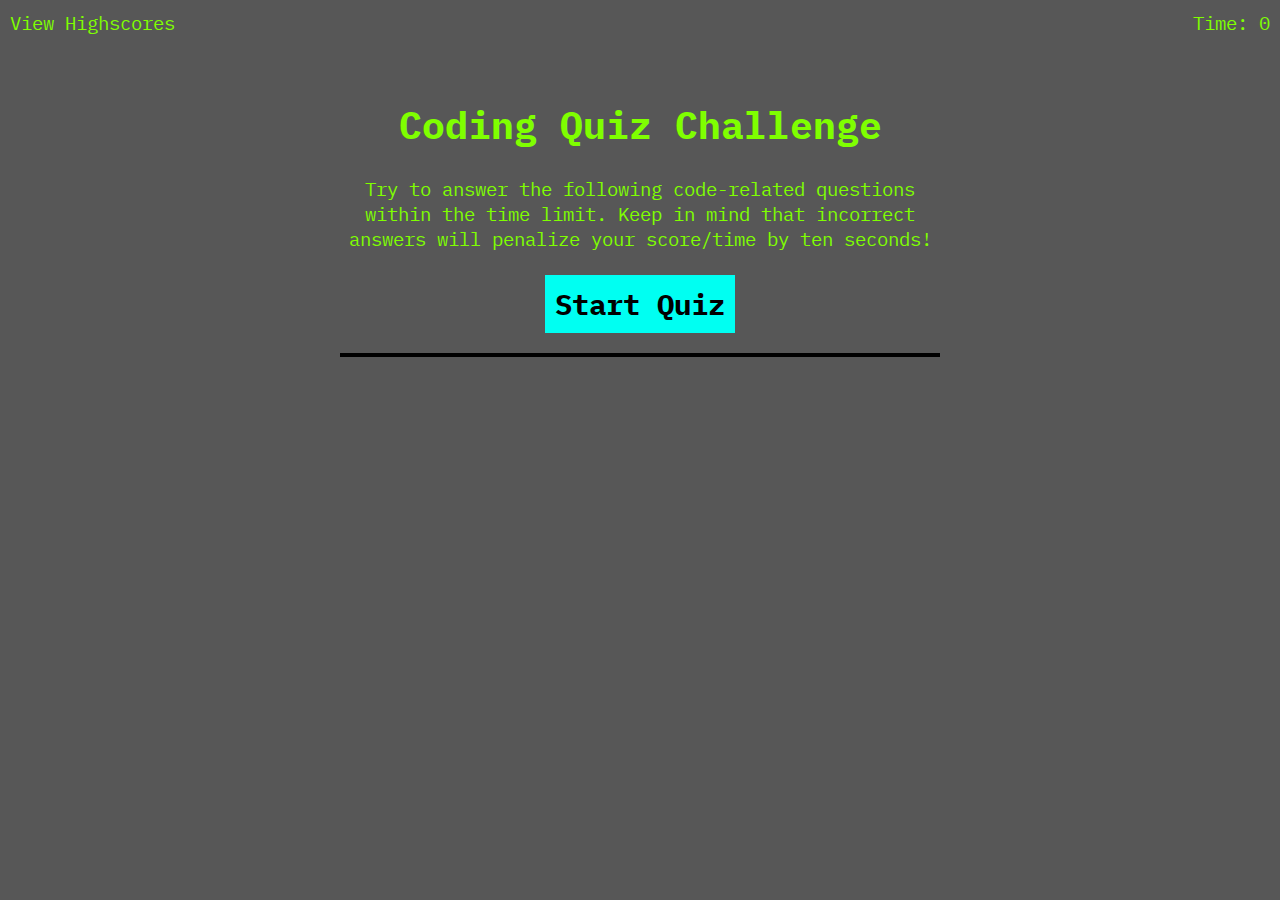
<file: index.html>
<!-- what we need -->
<!DOCTYPE html>
<html lang="en-gb">
  <head>
    <meta charset="UTF-8" />
    <meta name="viewport" content="width=device-width, initial-scale=1.0" />
    <meta http-equiv="X-UA-Compatible" content="ie=edge" />
    <link href="https://fonts.googleapis.com/css2?family=IBM+Plex+Mono&display=swap" rel="stylesheet">
    <title>Coding Quiz</title>

    <link rel="stylesheet" href="./assets/css/styles.css" />
  </head>

  <body>
    <div class="scores"><a href="highscores.html">View Highscores</a></div>

    <div class="timer">Time: 
      <span id="time">0</span>
    </div><!---->

    <div class="wrapper">
      <div id="start-screen" class="start show"><!--onstart can change class to hide-->
        <h1>Coding Quiz Challenge</h1>
        <p>
          Try to answer the following code-related questions within the time
          limit. Keep in mind that incorrect answers will penalize your
          score/time by ten seconds!
        </p>
        <button id="start">Start Quiz</button>
      </div>

      <div id="questions" class="hide">
        <h2 id="question-title"></h2>
        <div id="choices" class="choices">
        </div>
        <!--need 4 divs, one per question-->
      </div>

      <div id="feedback" class = "hide">
      </div>



      <div id="end-screen" class="hide">
        <h2>All done!</h2>
        <p>Your final score is <span id="final-score"></span>.</p>
        <p>
          Enter initials: <input type="text" id="initials" max="3" />
          <button id="submit">Submit</button>
        </p>
      </div>

      
    </div>

    <script src="./assets/js/questions.js"></script>
    <script src="./assets/js/logic.js"></script>
  </body>
</html>
</file>
<file: assets/css/styles.css>
* {
  background-color: #575757;
  --green: chartreuse;
}


body {
  font-family: Arial;
  font-size: 120%;
  color: var(--green);
  font-family: 'IBM Plex Mono', monospace;
}

a {
  color: var(--green);
  text-decoration: none;
  transition: color 0.1s;
}

a:hover {
  color: #8570a5;
}




/* Button stylings */
/* */
button {
  display: inline-block;
  margin: 5px;
  cursor: help;
  font-size: 100%;
  background-color: rgb(0, 255, 242);
  padding: 2px 10px;
  color: black;
  transition: background-color 0.1s;
  font-family: 'IBM Plex Mono', monospace;
}

button:hover {
  background-color: #8570a5;
}

#start {
  padding: 10px;
  margin-bottom: 20px;
  font-size: 150%;
  font-weight: 900;
  border: none;
}

h2 {
  font-weight: 700;
}

/* Choices div */
#choices {
  display: block;

  justify-content: space-around;
  padding: 10px;
  border-left: 4px solid black;
  background-color: gray;
}
/* answer choice buttons */
.choices button {
  display: block;
  margin: 30px;
  color: black;
  background-color: rgb(0, 255, 242);

}

.choices button:hover {
  background-color: #8570a5;
}

.choices button:active {
  box-shadow: 2px 3px black;
  transform: translateY(2px);
}

.answerChoice {
  border: 2px solid black;
}



/* feedback div */
#feedback {
  display: flex;
  align-items: flex-start;
  justify-content: space-between;
  border-top: 4px solid black;
  padding-left: 10px;
  font-style: italic;
  font-size: 135%;
  color: var(--green);
}

/* Next/done button */
.nextBtn {
  background-color: black;
  color: var(--green);
  padding: 5px 10px;
  font-size: larger;
  margin: 0;
  border-radius: 0;
  border: none;
}



/* */




/* scores input and display*/
input[type="text"] {
  font-size: 100%;
}

ol {
  padding-left: 0px;
  max-height: 400px;
  overflow: auto;
}

li {
  padding: 5px;
  list-style: decimal inside none;
  color: black;
}

li:nth-child(odd) {
  background-color: #f3edfc;
}

.wrapper {
  margin: 100px auto 0 auto;
  max-width: 600px;
}

.hide {
  display: none;
}

.start {
  text-align: center;
}

.scores {
  position: absolute;
  top: 10px;
  left: 10px;
}



.timer {
  position: absolute;
  top: 10px;
  right: 10px;
}


/**/
</file>
